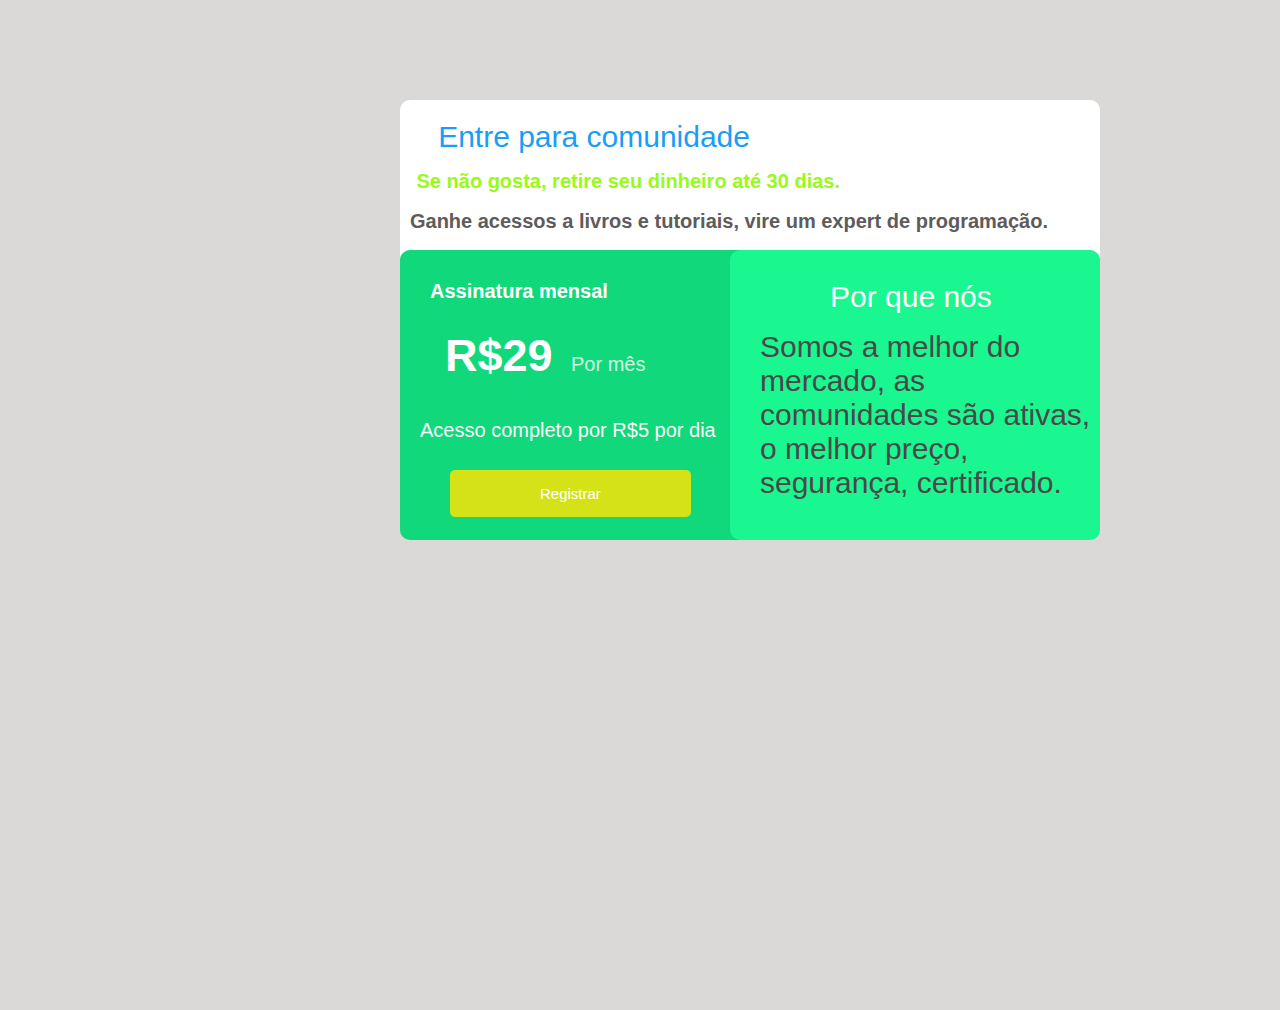
<file: index.html>
<!DOCTYPE html>
<html lang="en">
<head>
    <meta charset="UTF-8">
    <meta http-equiv="X-UA-Compatible" content="IE=edge">
    <meta name="viewport" content="width=device-width, initial-scale=1.0">
    <link rel="stylesheet" href="style.css">
    <title>Grid de preços</title>
</head>
<body>
    <div class="container">
        <div class="box_top">
            <p class="join"> Entre para comunidade</p>
            <p class="title"><strong>Se não gosta, retire seu dinheiro até 30 dias.</strong>
            <p class="subtitle"><strong>Ganhe acessos a livros e tutoriais, vire um expert de programação.</strong></p>
        </div>
        <div class="box_left">
            <p class="inscricao"><strong>Assinatura mensal</strong></p>
            <p class="preco"><strong>R$29</strong></p>
            <p class="mes">Por mês</p>
            <p class="acesso">Acesso completo por R$5 por dia</p>
            <button role="button" class="botao">Registrar</button>
        </div>
        <div class="box_right">
            <p class="nos">Por que nós</p>
            <p class="resposta">Somos a melhor do mercado, as comunidades são ativas, o melhor preço, segurança, certificado. </p>
        </div>
        <div class="signup">
            

        </div>
    </div>
</body>
</html>
</file>
<file: style.css>
* {
    margin: 0;
    padding: 0;
    box-sizing: border-box;
}

body {
    display: grid;
    background-color: rgb(219, 217, 216);
    font-family: Arial, Helvetica, sans-serif;
    color: black;
}

/* Posiscionamento das caixas e cores, Base */

.box_top {
    background: rgb(255, 255, 255);
    margin: 100px;
    padding: 85px;
    position: relative;
    width: 700px;

    left: 300px;
    right: 300px;
    overflow: hidden;
    
    border: none;
    justify-content: center;
    align-items: center;
    border-radius: 10px;
   
}

.box_left {
    background-color: rgb(16, 216, 123);
    margin: 30px;
    padding: 100px;
    border-radius: 10px;
    position: relative;
    bottom: 120px;
    right: 700px;
    left: 370px;
    width: 370px;
    height: 290px;


}

.box_right {
    background-color: rgb(26, 247, 144);
    margin: 30px;
    padding: 100px;
    border-radius: 10px;
    position: relative;
    bottom: 440px;
    right: 700px;
    left: 700px;
    width: 370px;
    height: 290px;
   

}

/*Fontes, estilos, posições, cores das frases */

.box_top .join{
    font-size: 30px;
    font-family: 'Trebuchet MS', 'Lucida Sans Unicode', 'Lucida Grande', 'Lucida Sans', Arial, sans-serif;
    color:rgb(26, 157, 245);
}

.box_top p {
    position: absolute;
    top: 20px;
    right: 350px;
}

.box_top .title {
    font-size: 20px;
    font-family: 'Trebuchet MS', 'Lucida Sans Unicode', 'Lucida Grande', 'Lucida Sans', Arial, sans-serif;
    color:rgb(152, 250, 25);
    position: absolute;
    top: 70px;
    right: 260px;
}

.box_top .subtitle {
    font-size: 20px;
    font-family: 'Trebuchet MS', 'Lucida Sans Unicode', 'Lucida Grande', 'Lucida Sans', Arial, sans-serif;
    color: rgb(94, 91, 91);
    position: absolute;
    top: 110px;
    right: 52px;
}

.box_left .inscricao {
    font-size: 20px;
    font-family:'Franklin Gothic Medium', 'Arial Narrow', Arial, sans-serif;
    color: rgb(255, 255, 255);
    position: absolute;
    top: 30px;
    left: 30px;
}

.box_left .preco {
    font-size: 45px;
    font-family:'Franklin Gothic Medium', 'Arial Narrow', Arial, sans-serif;
    color: white;
    position: absolute;
    top: 80px;
    left: 45px;
}

.box_left .mes {
    font-size: 20px;
    font-family: 'Franklin Gothic Medium', 'Arial Narrow', Arial, sans-serif;
    color: white;
    position: absolute;
    top: 103px;
    left: 171px;
    opacity: 80%;
}

.box_left .acesso {
    font-size: 20px;
    font-family:'Segoe UI', Tahoma, Geneva, Verdana, sans-serif;
    color: rgb(250, 250, 250);
    position: absolute;
    top: 169px;
    left: 20px;
}
.botao {
    color: #ffffff;
    font-family:'Trebuchet MS', 'Lucida Sans Unicode', 'Lucida Grande', 'Lucida Sans', Arial, sans-serif;
    font-size: 15px;
    background-color: rgb(213, 226, 23);
    border: none;
    text-decoration: none;
    text-align: center;
    display: inline-block;
    padding: 15px 90px;
    cursor: pointer;
    border-radius: 5px;
    position: relative;
    top: 120px;
    right: 50px;
}

.botao:hover {
    background-color: rgb(12, 12, 11);
    color: #ffffff;
    transition: .3s ease all;
    box-shadow: 0 12px 16px 0 rgb(92, 91, 91);
}

.nos {
    color: #fdfcfc;
    font-family: 'Trebuchet MS', 'Lucida Sans Unicode', 'Lucida Grande', 'Lucida Sans', Arial, sans-serif;
    font-size: 30px;
    position: absolute;
    top: 30px;   
}

.resposta {
    color: #494848;
    font-family: 'Trebuchet MS', 'Lucida Sans Unicode', 'Lucida Grande', 'Lucida Sans', Arial, sans-serif;
    font-size: 30px;
    position: absolute;
    top: 80px;
    left: 30px;
}

/* media querie */

@media only screen and (max-device-width: 900px) {
    body {width: 600px} 
}
</file>
